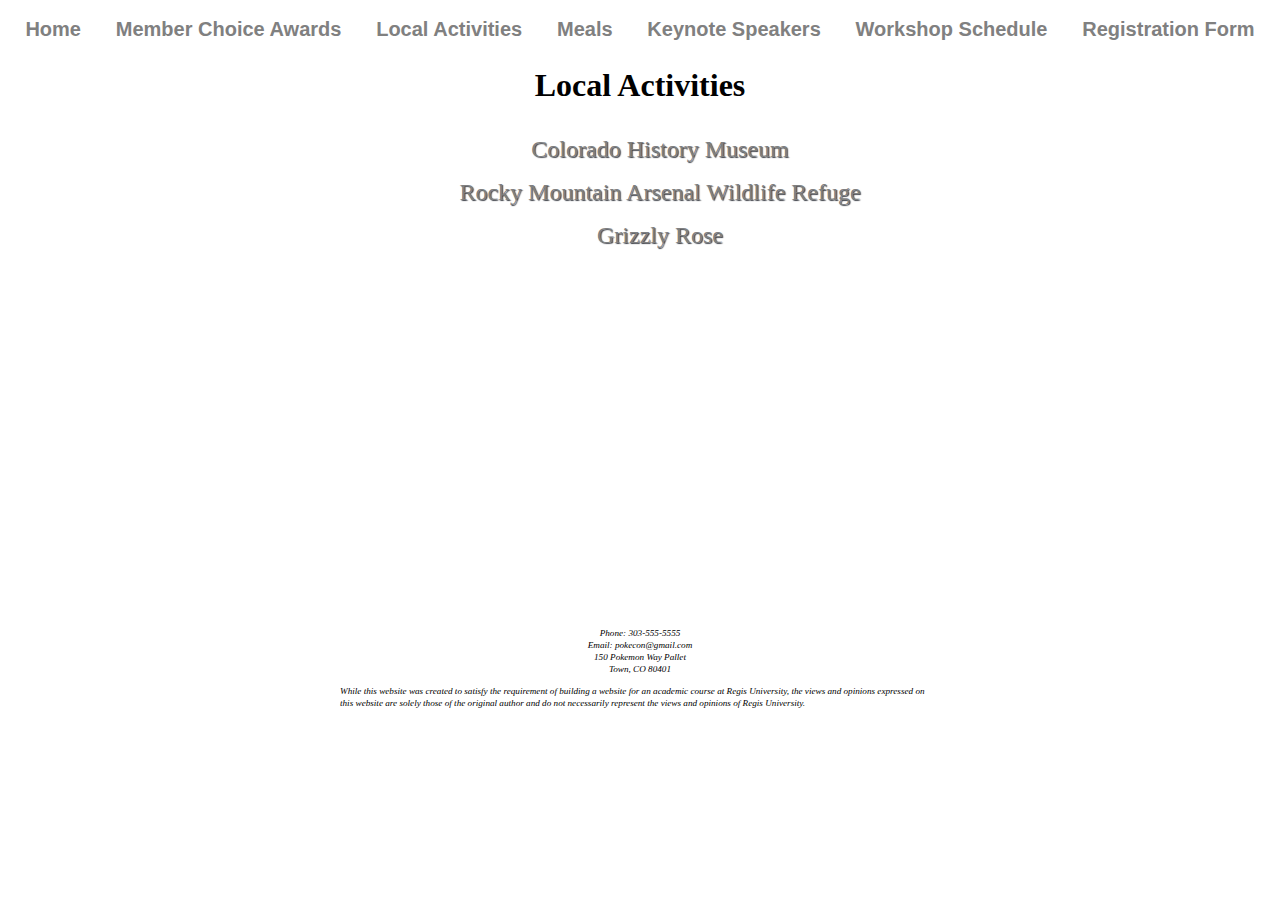
<file: activities.html>
<!DOCTYPE html>
<!-- Name: Jeremiah Torbit
     Assignment: CS336 Assignment #4
     Created 01/25/25
     Description: Template -->
<html lang="en">
<head>
    <meta name="keywords" content="Pokemon, Pokemon Conference, Pokemon Types, Pokemon Legendary">
    <meta name="description" content="Conference to learn about the world of pokemon through the different types and ">
    <meta name="author" content="Jeremiah Torbit">
    <meta name="robots" content="follow">
    <link rel="stylesheet" href="./assets/css/webdefault.css">
    <meta charset="UTF-8">
    <title>Local Acvtivities</title>
</head>
<body>
   <header class="header" id="main-header">
      <nav id="navigation">
         <a href="index.html">Home</a>
         <a href="awards.html">Member Choice Awards</a>
         <a href="activities.html">Local Activities</a>
         <a href="meals.html">Meals</a>
         <a href="keynote.html">Keynote Speakers</a>
         <a href="workshopschedule.html">Workshop Schedule</a>
         <a href="registration.html">Registration Form</a>
      </nav>
   </header>
   <main>
      <h1>Local Activities</h1>
      <section id="activities-sect">
         <ul id="act-list">
            <li class="act-item">
               <a href="https://www.historycolorado.org/history-colorado-center">Colorado History Museum</a>
            </li>
            <li class="act-item">
               <a href="https://www.fws.gov/refuge/rocky-mountain-arsenal">Rocky Mountain Arsenal Wildlife Refuge</a>
            </li>
            <li class="act-item">
               <a href="https://grizzlyrose.com/">Grizzly Rose</a>
            </li>
         </ul>
      </section>
      <section id="act-video-sect">
         <iframe width="560" height="315" src="https://www.youtube.com/embed/_ukLp5ylw_c?si=tdJ8wwGAqO3exHxI" title="YouTube video player" frameborder="0" allow="accelerometer; autoplay; clipboard-write; encrypted-media; gyroscope; picture-in-picture; web-share" referrerpolicy="strict-origin-when-cross-origin" allowfullscreen></iframe>
      </section>

   </main>
   <footer>
      <address>
         <small>
            Phone: 303-555-5555<br>Email: pokecon@gmail.com<br>150 Pokemon Way Pallet<br>Town, CO 80401
         </small>
      </address>
      <p id="regis">
         <small>
            While this website was created to satisfy the requirement of
            building a website for an academic course at Regis University, the
            views and opinions expressed on this website are solely those of
            the original author and do not necessarily represent the views and
            opinions of Regis University.
         </small>
      </p>
   </footer>
</body>
</html>
</file>
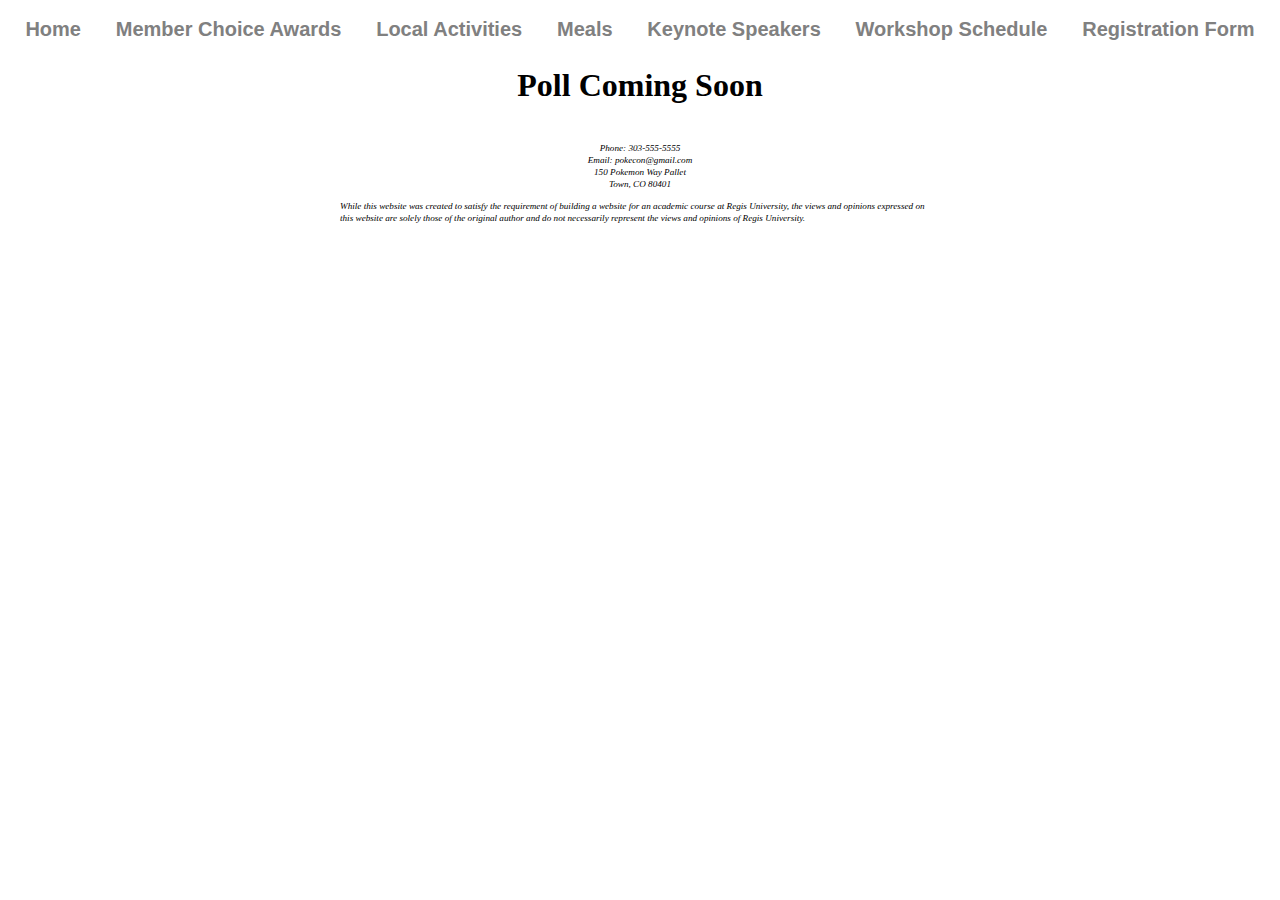
<file: poll.html>
<!DOCTYPE html>
<!-- Name: Jeremiah Torbit
     Assignment: CS336 Assignment #4
     Created 01/25/25
     Description: Template -->
<html lang="en">
<head>
    <meta name="keywords" content="Pokemon, Pokemon Conference, Pokemon Types, Pokemon Legendary">
    <meta name="description" content="Conference to learn about the world of pokemon through the different types and ">
    <meta name="author" content="Jeremiah Torbit">
    <meta name="robots" content="nofollow">
    <link rel="stylesheet" href="./assets/css/webdefault.css">
    <meta charset="UTF-8">
    <title>Poll</title>
</head>
<body>
   <header class="header" id="main-header">
      <nav id="navigation">
         <a href="index.html">Home</a>
         <a href="awards.html">Member Choice Awards</a>
         <a href="activities.html">Local Activities</a>
         <a href="meals.html">Meals</a>
         <a href="keynote.html">Keynote Speakers</a>
         <a href="workshopschedule.html">Workshop Schedule</a>
         <a href="registration.html">Registration Form</a>
      </nav>
   </header>
   <main>
      <h1 id="coming-soon">Poll Coming Soon</h1>
   </main>
   <footer>
      <address>
         <small>
            Phone: 303-555-5555<br>Email: pokecon@gmail.com<br>150 Pokemon Way Pallet<br>Town, CO 80401
         </small>
      </address>
      <p id="regis">
         <small>
            While this website was created to satisfy the requirement of
            building a website for an academic course at Regis University, the
            views and opinions expressed on this website are solely those of
            the original author and do not necessarily represent the views and
            opinions of Regis University.
         </small>
      </p>
   </footer>
</body>
</html>
</file>
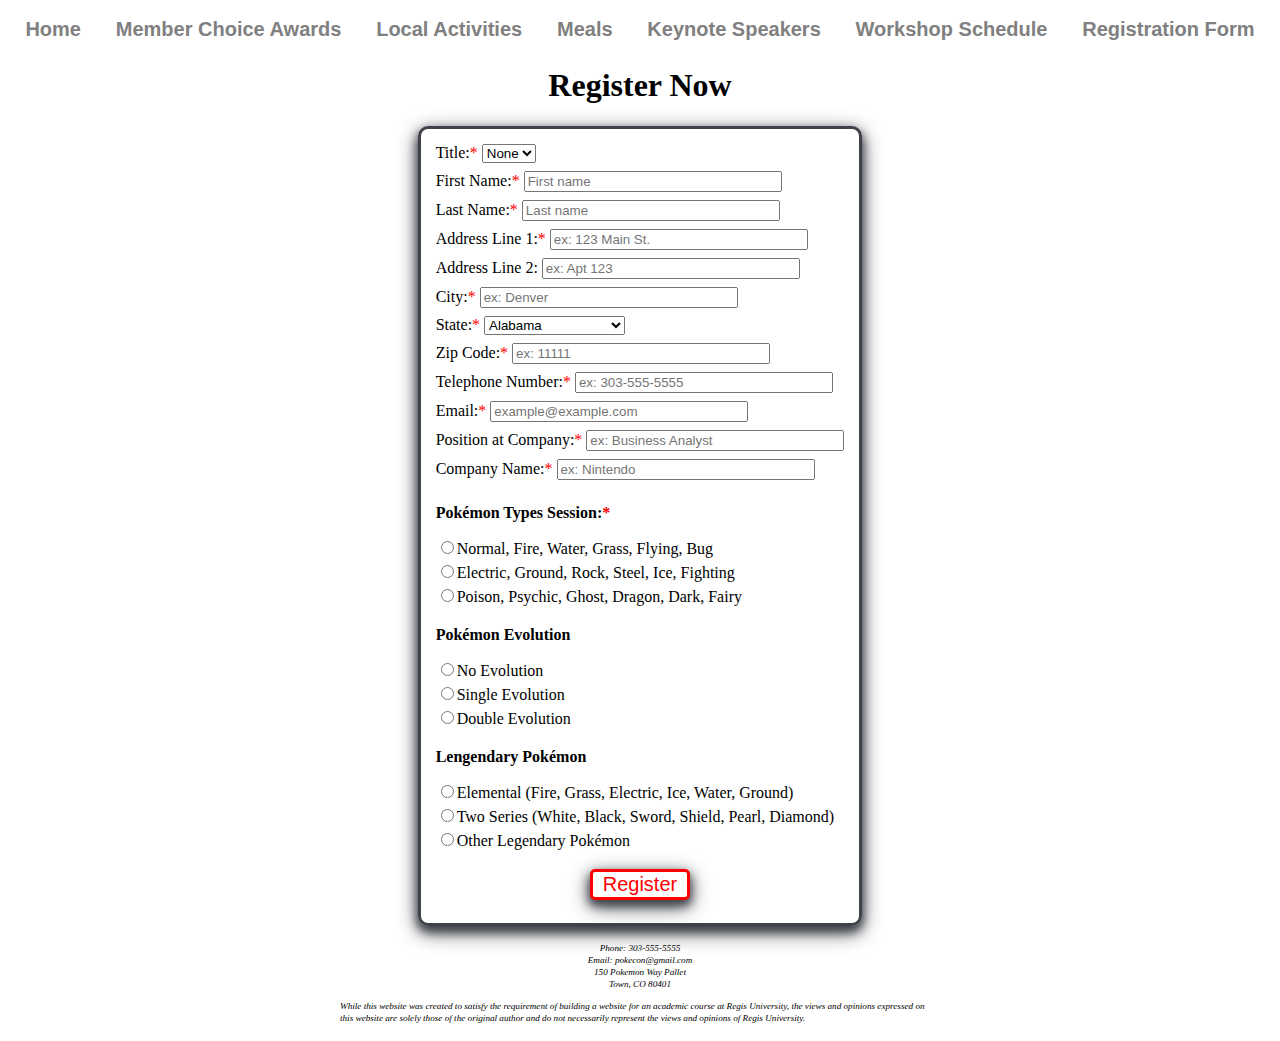
<file: registration.html>
<!DOCTYPE html>
<!-- Name: Jeremiah Torbit
     Assignment: CS336 Assignment #4
     Created 01/25/25
     Description: Template -->
<html lang="en">
<head>
    <meta name="keywords" content="Pokemon, Pokemon Conference, Pokemon Types, Pokemon Legendary">
    <meta name="description" content="Conference to learn about the world of pokemon through the different types and ">
    <meta name="author" content="Jeremiah Torbit">
    <meta name="robots" content="follow">
    <link rel="stylesheet" href="./assets/css/webdefault.css">
    <meta charset="UTF-8">
    <title>Registration Form</title>
</head>
<body>
   <header class="header" id="main-header">
      <nav id="navigation">
         <a href="index.html">Home</a>
         <a href="awards.html">Member Choice Awards</a>
         <a href="activities.html">Local Activities</a>
         <a href="meals.html">Meals</a>
         <a href="keynote.html">Keynote Speakers</a>
         <a href="workshopschedule.html">Workshop Schedule</a>
         <a href="registration.html">Registration Form</a>
      </nav>
   </header>
   <main>
      <h1>Register Now</h1>
      <section id="reg-form">
         <form action="thankyou.html" method="GET">
            <label for="per-title">Title:<span class="req">*</span></label>
            <select name="per-title" id="per-title">
               <option value="none">None</option>
               <option value="mr">Mr.</option>
               <option value="ms">Ms.</option>
               <option value="mrs">Mrs.</option>
            </select><br>
            <label for="first-name">First Name:<span class="req">*</span> </label>
            <input type="text" required placeholder="First name" title="First name required" autocomplete="on" maxlength="30" pattern="[a-zA-Z]+"><br>
            <label for="last-name">Last Name:<span class="req">*</span> </label>
            <input type="text" required placeholder="Last name" title="Last name required" autocomplete="on" maxlength="30" pattern="[a-zA-Z]+"><br>
            <label for="address-line-1">Address Line 1:<span class="req">*</span> </label>
            <input type="text" required placeholder="ex: 123 Main St." title="Address line required" autocomplete="on" maxlength="30" pattern="[a-zA-Z0-9\ \#]+"><br>
            <label for="address-line-2">Address Line 2: </label>
            <input type="text" placeholder="ex: Apt 123" title="Apt or Suite #" autocomplete="on" maxlength="30" pattern="[a-zA-Z0-9\ \#]+"><br>
            <label for="city">City:<span class="req">*</span> </label>
            <input type="text" required placeholder="ex: Denver" title="City required" autocomplete="on" maxlength="30" pattern="[a-zA-Z]+"><br>
            <label for="state">State:<span class="req">*</span> </label>
            <select>
               <option value="AL">Alabama</option>
               <option value="AK">Alaska</option>
               <option value="AZ">Arizona</option>
               <option value="AR">Arkansas</option>
               <option value="CA">California</option>
               <option value="CO">Colorado</option>
               <option value="CT">Connecticut</option>
               <option value="DE">Delaware</option>
               <option value="DC">District Of Columbia</option>
               <option value="FL">Florida</option>
               <option value="GA">Georgia</option>
               <option value="HI">Hawaii</option>
               <option value="ID">Idaho</option>
               <option value="IL">Illinois</option>
               <option value="IN">Indiana</option>
               <option value="IA">Iowa</option>
               <option value="KS">Kansas</option>
               <option value="KY">Kentucky</option>
               <option value="LA">Louisiana</option>
               <option value="ME">Maine</option>
               <option value="MD">Maryland</option>
               <option value="MA">Massachusetts</option>
               <option value="MI">Michigan</option>
               <option value="MN">Minnesota</option>
               <option value="MS">Mississippi</option>
               <option value="MO">Missouri</option>
               <option value="MT">Montana</option>
               <option value="NE">Nebraska</option>
               <option value="NV">Nevada</option>
               <option value="NH">New Hampshire</option>
               <option value="NJ">New Jersey</option>
               <option value="NM">New Mexico</option>
               <option value="NY">New York</option>
               <option value="NC">North Carolina</option>
               <option value="ND">North Dakota</option>
               <option value="OH">Ohio</option>
               <option value="OK">Oklahoma</option>
               <option value="OR">Oregon</option>
               <option value="PA">Pennsylvania</option>
               <option value="RI">Rhode Island</option>
               <option value="SC">South Carolina</option>
               <option value="SD">South Dakota</option>
               <option value="TN">Tennessee</option>
               <option value="TX">Texas</option>
               <option value="UT">Utah</option>
               <option value="VT">Vermont</option>
               <option value="VA">Virginia</option>
               <option value="WA">Washington</option>
               <option value="WV">West Virginia</option>
               <option value="WI">Wisconsin</option>
               <option value="WY">Wyoming</option>
            </select><br>
            <label for="zip-code">Zip Code:<span class="req">*</span> </label>
            <input type="text" required placeholder="ex: 11111" title="Zip code required" autocomplete="on" maxlength="5" pattern="[0-9]{5}"><br>
            <label for="phone">Telephone Number:<span class="req">*</span> </label>
            <input type="tel" required placeholder="ex: 303-555-5555" title="Phone number required" autocomplete="on" maxlength="12" pattern="[0-9]{3}-[0-9]{3}-[0-9]{4}"><br>
            <label for="email">Email:<span class="req">*</span> </label>
            <input id="email" type="email" required placeholder="example@example.com" title="Email required" autocomplete="on" maxlength="30"><br>
            <label for="position">Position at Company:<span class="req">*</span> </label>
            <input type="text" required placeholder="ex: Business Analyst" title="Position title required" autocomplete="on" maxlength="30" pattern="[a-zA-Z0-9\s]+"><br>
            <label for="company">Company Name:<span class="req">*</span> </label>
            <input type="text" required placeholder="ex: Nintendo" title="Company Name required" autocomplete="on" maxlength="30" pattern="[a-zA-Z0-9\s]+"><br>
            <p>Pokémon Types Session:<span class="req">*</span></p>
            <input class="radio" type="radio" name="session-1" value="normal" id="type1" required><label>Normal, Fire, Water, Grass, Flying, Bug</label><br>
            <input class="radio" type="radio" name="session-1" value="electric" id="type2"><label>Electric, Ground, Rock, Steel, Ice, Fighting</label><br>
            <input class="radio" type="radio" name="session-1" value="poison" id="type3"><label>Poison, Psychic, Ghost, Dragon, Dark, Fairy</label><br>
            <p>Pokémon Evolution</p>
            <input class="radio" type="radio" name="session-2" value="no-evol" id="evol1" required><label>No Evolution</label><br>
            <input class="radio" type="radio" name="session-2" value="single" id="evol2"><label>Single Evolution</label><br>
            <input class="radio" type="radio" name="session-2" value="double" id="evol3"><label>Double Evolution</label><br>
            <p>Lengendary Pokémon</p>
            <input class="radio" type="radio" name="session-3" value="no-evol" id="legend1" required><label>Elemental (Fire, Grass, Electric, Ice, Water, Ground)</label><br>
            <input class="radio" type="radio" name="session-3" value="single" id="legend2"><label>Two Series (White, Black, Sword, Shield, Pearl, Diamond)</label><br>
            <input class="radio" type="radio" name="session-3" value="double" id="legend3"><label>Other Legendary Pokémon</label><br>
            <div>
               <input id="reg-button" type="submit" value="Register">
            </div>
         </form>
      </section>
   </main>
   <footer>
      <address>
         <small>
            Phone: 303-555-5555<br>Email: pokecon@gmail.com<br>150 Pokemon Way Pallet<br>Town, CO 80401
         </small>
      </address>
      <p id="regis">
         <small>
            While this website was created to satisfy the requirement of
            building a website for an academic course at Regis University, the
            views and opinions expressed on this website are solely those of
            the original author and do not necessarily represent the views and
            opinions of Regis University.
         </small>
      </p>
   </footer>
</body>
</html>
</file>
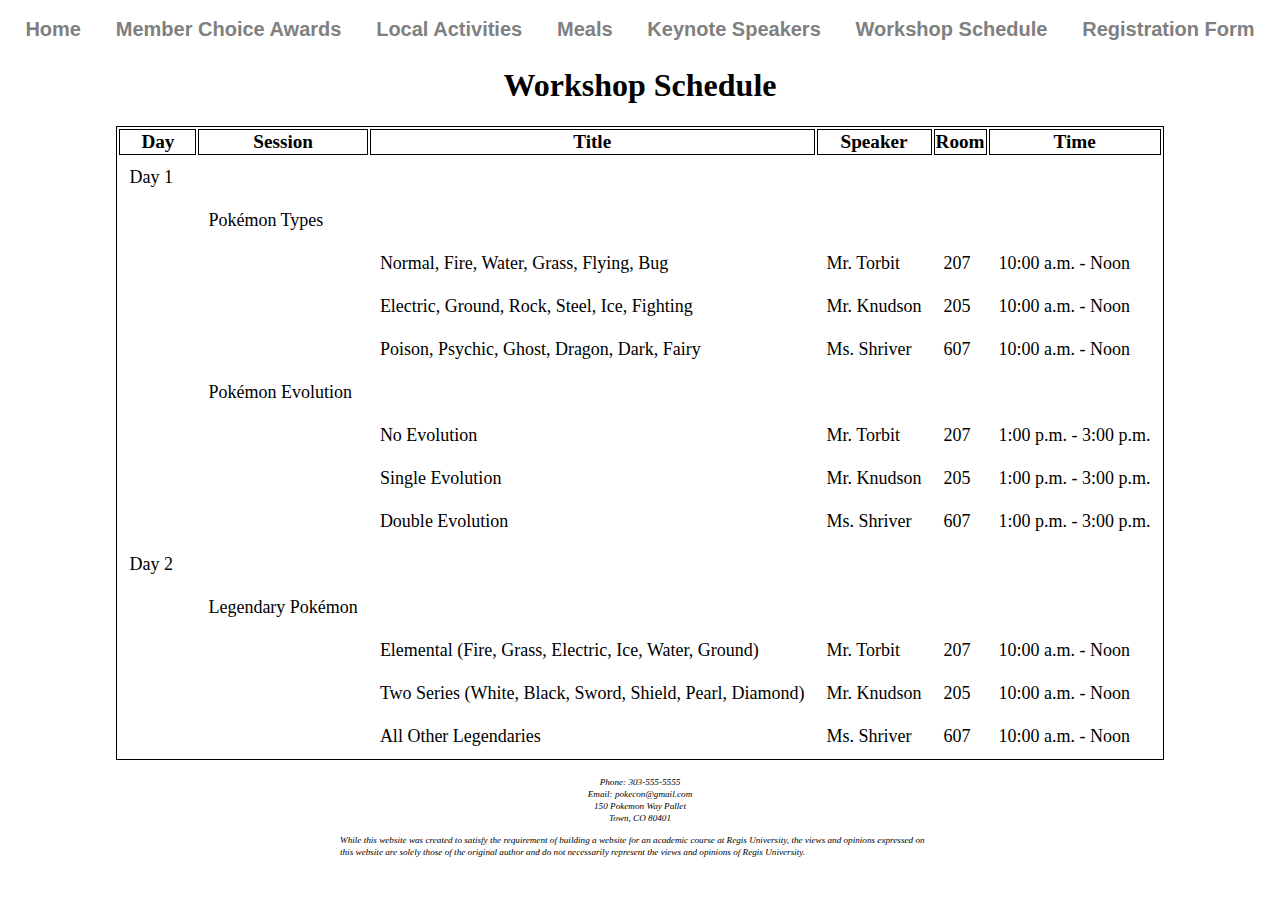
<file: workshopschedule.html>
<!DOCTYPE html>
<!-- Name: Jeremiah Torbit
     Assignment: CS336 Assignment #4
     Created 01/25/25
     Description: Template -->
<html lang="en">
<head>
    <meta name="keywords" content="Pokemon, Pokemon Conference, Pokemon Types, Pokemon Legendary">
    <meta name="description" content="Conference to learn about the world of pokemon through the different types and ">
    <meta name="author" content="Jeremiah Torbit">
    <meta name="robots" content="follow">
    <link rel="stylesheet" href="./assets/css/webdefault.css">
    <meta charset="UTF-8">
    <title>Workshop Schedule</title>
</head>
<body>
   <header class="header" id="main-header">
      <nav id="navigation">
         <a href="index.html">Home</a>
         <a href="awards.html">Member Choice Awards</a>
         <a href="activities.html">Local Activities</a>
         <a href="meals.html">Meals</a>
         <a href="keynote.html">Keynote Speakers</a>
         <a href="workshopschedule.html">Workshop Schedule</a>
         <a href="registration.html">Registration Form</a>
      </nav>
   </header>
   <main>
      <h1>Workshop Schedule</h1>
      <table id="schedule">
         <thead>
            <tr>
               <th>Day</th>
               <th>Session</th>
               <th class="sess-title">Title</th>
               <th>Speaker</th>
               <th>Room</th>
               <th>Time</th>
            </tr>
         </thead>
         <tbody>
            <tr>
               <td>Day 1</td>
               <td></td>
               <td></td>
               <td></td>
               <td></td>
               <td></td>
            </tr>
            <tr>
               <td></td>
               <td>Pokémon Types</td>
               <td></td>
               <td></td>
               <td></td>
               <td></td>
            </tr>
            <tr>
               <td></td>
               <td></td>
               <td class="sess-title">Normal, Fire, Water, Grass, Flying, Bug</td>
               <td>Mr. Torbit</td>
               <td>207</td>
               <td>10:00 a.m. - Noon</td>
            </tr>
            <tr>
               <td></td>
               <td></td>
               <td class="sess-title">Electric, Ground, Rock, Steel, Ice, Fighting</td>
               <td>Mr. Knudson</td>
               <td>205</td>
               <td>10:00 a.m. - Noon</td>
            </tr>
            <tr>
               <td></td>
               <td></td>
               <td class="sess-title">Poison, Psychic, Ghost, Dragon, Dark, Fairy</td>
               <td>Ms. Shriver</td>
               <td>607</td>
               <td>10:00 a.m. - Noon</td>
            </tr>
            <tr>
               <td></td>
               <td>Pokémon Evolution</td>
               <td></td>
               <td></td>
               <td></td>
               <td></td>
            </tr>
            <tr>
               <td></td>
               <td></td>
               <td>No Evolution</td>
               <td>Mr. Torbit</td>
               <td>207</td>
               <td>1:00 p.m. - 3:00 p.m.</td>
            </tr>
            <tr>
               <td></td>
               <td></td>
               <td>Single Evolution</td>
               <td>Mr. Knudson</td>
               <td>205</td>
               <td>1:00 p.m. - 3:00 p.m.</td>
            </tr>
            <tr>
               <td></td>
               <td></td>
               <td>Double Evolution</td>
               <td>Ms. Shriver</td>
               <td>607</td>
               <td>1:00 p.m. - 3:00 p.m.</td>
            </tr>
            <tr>
               <td>Day 2 &nbsp;&nbsp;</td>
               <td></td>
               <td></td>
               <td></td>
               <td></td>
               <td></td>
            </tr>
            <tr>
               <td></td>
               <td>Legendary Pokémon</td>
               <td></td>
               <td></td>
               <td></td>
               <td></td>
            </tr>
            <tr>
               <td></td>
               <td></td>
               <td class="sess-title">Elemental (Fire, Grass, Electric, Ice, Water, Ground)</td>
               <td>Mr. Torbit</td>
               <td>207</td>
               <td>10:00 a.m. - Noon</td>
            </tr>
            <tr>
               <td></td>
               <td></td>
               <td class="sess-title">Two Series (White, Black, Sword, Shield, Pearl, Diamond)</td>
               <td>Mr. Knudson</td>
               <td>205</td>
               <td>10:00 a.m. - Noon</td>
            </tr>
            <tr>
               <td></td>
               <td></td>
               <td>All Other Legendaries</td>
               <td>Ms. Shriver</td>
               <td>607</td>
               <td>10:00 a.m. - Noon</td>
            </tr>
         </tbody>
      </table>
   </main>
   <footer>
      <address>
         <small>
            Phone: 303-555-5555<br>Email: pokecon@gmail.com<br>150 Pokemon Way Pallet<br>Town, CO 80401
         </small>
      </address>
      <p id="regis">
         <small>
            While this website was created to satisfy the requirement of
            building a website for an academic course at Regis University, the
            views and opinions expressed on this website are solely those of
            the original author and do not necessarily represent the views and
            opinions of Regis University.
         </small>
      </p>
   </footer>
</body>
</html>
</file>
<file: assets/css/webdefault.css>
/* Elements */
footer {
   font-size: 11px;
   padding-top: 15px;
   width: 100%;
}

footer address {
   text-align: center;
}

nav {
   padding-top: 5px;
   display: flex;
   flex-wrap: wrap;
   justify-content: space-around;
   font-family: 'Lucida Sans', 'Lucida Sans Regular', 'Lucida Grande', 'Lucida Sans Unicode', Geneva, Verdana, sans-serif;
   font-size: 1.25rem;
   font-weight: bolder;
}

nav a {
   color: grey;
   text-decoration: none;
   padding: 5px;
}

main h1 {
   text-align: center;
}

section {
   width: 100%;
}

table {
   margin: 0 auto;
}

table, th, td {
   border: 1px solid;
}

thead {
   font-size: larger;
   font-weight: bolder;
}

td {
   font-size: large  ;
   padding: 10px;
}

iframe {
   padding-bottom: 15px;
}

blockquote {
   display: flex;
   justify-content: center;
   flex-wrap: wrap;
   width: 450px;
   text-align: center;
}

form {
   padding: 15px;
   border: #3f4249 solid;
   border-radius: 10px;
   box-shadow: 0 5px 10px 0 #3f4249, 0 6px 20px 0 #3f4249;
}

form p {
   font-weight: 700;
}

form div {
   padding-top: 15px;
   display: flex;
   justify-content: center;
}

select,
input {
   margin-bottom: 8px;
}

input {
   width: 250px;
}

select {
   width: auto;
}

/* Classes */
.starter-img {
   height: 100px;
   width: 100px;
}

.act-item a {
   text-decoration: none;
   color: gray;
   text-shadow: 1px 1px 1px #3f4249;
}

.flex-sect {
   display: flex;
   flex-direction: row;
   justify-content: center;
}

.menu,
.keynote {
   display: flex;
   flex-direction: column;
   align-items: center;
   padding: 15px;
}

.menu img {
   height: 100px;
   width: 100px;
}

.day,
.key-name {
   padding-top: 0;
   margin-top: 0;
   font-weight: 600;
}

.meal {
   padding-bottom: 15px;
   text-align: center;
}

.meal p {
   margin: 0;
   padding: 0;
}

.keynote img {
   height: 300px;
   width: 200px;
}

.req {
   color: red;
}

.radio {
   width: auto;
}

/* IDs */
#home {
   display: flex;
   flex-direction: column;
   align-items: center;
}

#regis {
   padding: 10px;
   font-style: italic;
   margin: 0 auto;
   max-width: 600px;
}

#convention-img {
   display: flex;
   flex-direction: column;
   align-items: center;
}

#convention-img img {
   height: 400px;
   width: 600px;
}

#convention-img p {
   padding-top: 0;
   margin-top: 0;
}

#awards {
   width: 100%;
   display: inline-block;
   text-align: center;
}

#coming-soon {
   font-weight: bolder;
}

#vote-link {
   padding-bottom: 50px;
   display: inline-block;
   text-align: center;
}

#vote-link a {
   padding: 5px;
   color: white;
   background-color: rgba(227, 0, 0, 0.859);
   border-radius: 10px;
   font-size: 2rem;
   text-decoration: none;
   box-shadow: 0.1rem 0.1rem 0.1rem rgb(144, 0, 0);
}

#act-list {
   display: block;
   list-style: none;
   text-align: center;
   font-size: 1.5rem;
   font-weight: 500;
}

#act-list li {
   padding: 8px;
}

#act-video-sect {
   display: flex;
   justify-content: center;
}

#pricing {
   text-align: center;
}

#pricing p {
   margin: 0;
   padding: 0;
}

#schedule td {
   border: none;
}

#reg-form {
   display: flex;
   justify-content: center;
}

#reg-button {
   background-color: white;
   color: red;
   font-size: 20px;
   box-shadow: 0 5px 10px 0 #3f4249, 0 6px 20px 0 #3f4249;
   border: red solid;
   border-radius: 5px;
   width: 100px;
}

#thank-you {
   display: flex;
   justify-content: center;
}

#thank-you img {
   height: auto;
   width: 600px;
}

/* Pseudo */
nav a:hover {
   border-radius: 10px;
   background-color: red;
   color: white;
}

.act-item a:hover {
   color: #3f4249;
   text-shadow: none;
}

#vote-link a:hover {
   box-shadow: none;
}

#vote-link a:active {
   box-shadow: 0.3rem 0.3rem 0.3rem rgb(144, 0, 0) inset;
}

#reg-button:hover {
   background-color: red;
   color: white;
   cursor: pointer;
}

#reg-button:active {
   box-shadow: none;
}

/* Media */
@media screen and (max-width: 1024px) {
   nav {
      font-size: 0.8rem;
      justify-content: center;
   }

   blockquote {
      width: fit-content;
   }

   .keynote {
      padding: 5px;
      width: 350px;
   }

   .sess-title {
      max-width: 225px;
   }

   #schedule {
      font-size: 0.6rem;
   }

   #schedule td {
      margin: 3px;
      padding: 3px;
      text-align: center;
      font-weight: 550;
      font-size: 0.75rem;
   }

}

@media screen and (max-width: 640px) {
   nav {
      flex-direction: column;
      align-items: center;
   }
   table {
      width: 100%;
   }

   table img {
      width: 100%;
      height: auto;
   }

   .act-item {
      font-size: 1rem;
   }

   .act-item a {
      text-shadow: none;
   }

   .keynote {
      width: 100%;
   }

   .flex-sect {
      flex-direction: column;
   }

   .sess-title {
      max-width: 200px;
   }

   #convention-img img {
      height: auto;
      width: 100%;
   }

   #thank-you img {
      width: 100%;
   }

}
</file>
